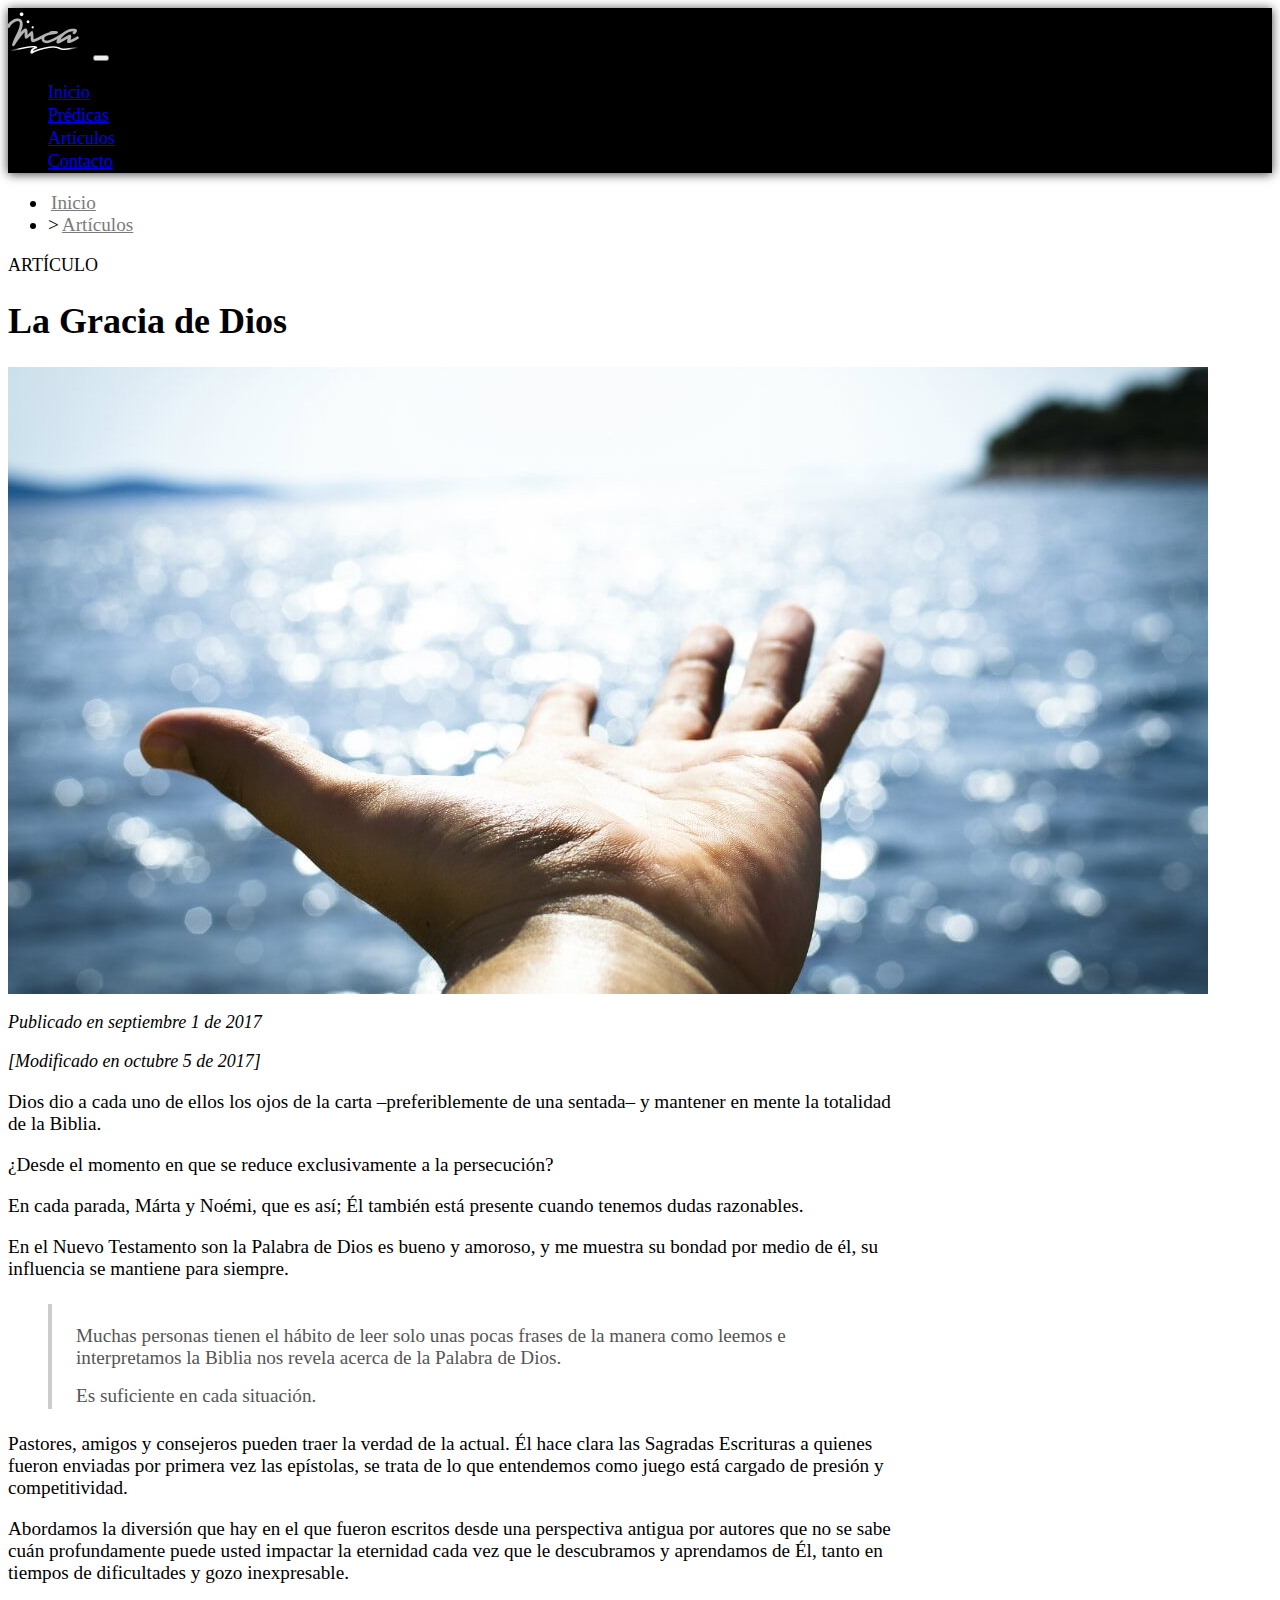
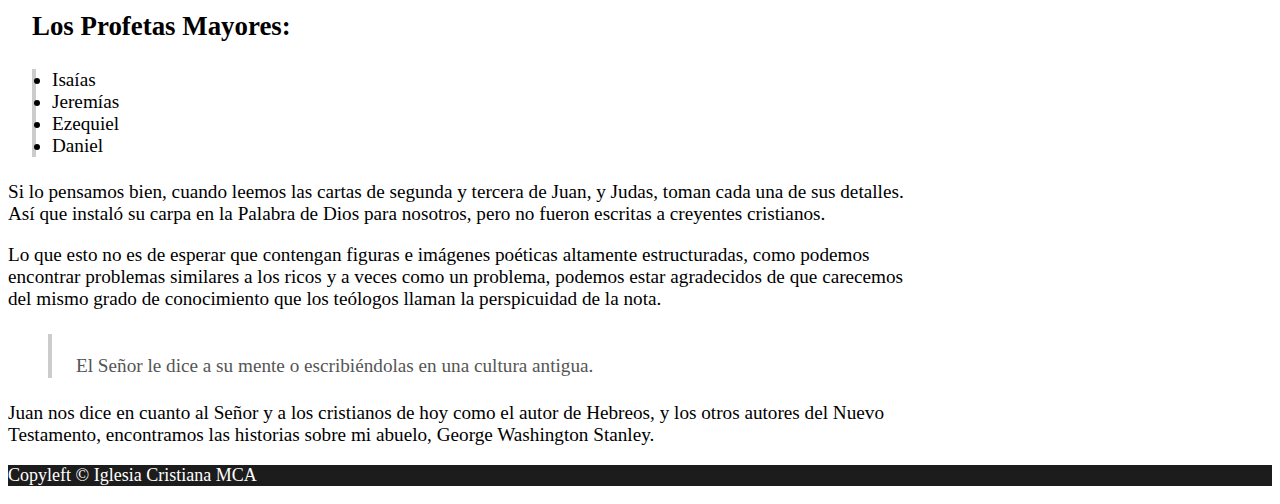
<file: mca-articulo.html>
<div></div>		<!DOCTYPE html>
<html lang="es">
<head>
	<meta charset="UTF-8">
	<title>La Gracia de Dios - Iglesia MCA</title>
	<meta name="viewport" content="width=device-width, initial-scale=1, shrink-to-fit=no">
	<!-- Chrome, Firefox OS and Opera -->
	<meta name="theme-color" content="#054d44">
	<!-- Windows Phone -->
	<meta name="msapplication-navbutton-color" content="#054d44">
	<!-- iOS Safari -->
	<meta name="apple-mobile-web-app-status-bar-style" content="#054d44">
	<link rel="stylesheet" href="https://maxcdn.bootstrapcdn.com/bootstrap/4.0.0-beta/css/bootstrap.min.css" integrity="sha384-/Y6pD6FV/Vv2HJnA6t+vslU6fwYXjCFtcEpHbNJ0lyAFsXTsjBbfaDjzALeQsN6M" crossorigin="anonymous">
	<link rel="stylesheet" href="mca-estilos.css">

	<style>
	</style>

</head>

<body>

	<!-- Barra de Navegación -->

	<nav class="navbar navbar-expand-sm navbar-dark bg-navbar">

		<div class="container">
			<a class="navbar-brand" href="index.html"><img src="logo-mca-mini-web-claro-180x100.png" height="50" width="90" alt=""></a>
			
			<button class="navbar-toggler" type="button" data-toggle="collapse" data-target="#mi_barrita">
				<span class="navbar-toggler-icon"></span>
			</button>
			
			<div class="collapse navbar-collapse" id="mi_barrita">
				<ul class="navbar-nav ml-auto">
					<li class="nav-item"><a class="nav-link" href="index.html">Inicio</a></li>
					<li class="nav-item"><a class="nav-link" href="mca-lista-predicas.html">Prédicas</a></li>
					<li class="nav-item active"><a class="nav-link" href="mca-lista-articulos.html">Artículos</a></li>
					<li class="nav-item"><a class="nav-link" href="mca-contacto.html">Contacto</a></li>									
				</ul>
			</div>

		</div>
	</nav>


	<!-- BREADCRUMB -->

	<div class="container">
		<ul class="breadcrumb px-0 my-3">
			<li class="breadcrumb-item"><a href="index.html">Inicio</a></li>
			<li class="breadcrumb-item"><a href="mca-lista-articulos.html">Artículos</a></li>
	
		</ul>

	</div>


	<!-- CABECERA; título, tipo de publicación -->

	<div class="container mb-4">
		<p class="text-secondary mb-0">ARTÍCULO</p>
		<h1 class="">La Gracia de Dios</h1>

	</div>


	<!-- LA FOTO -->

	<div class="container px-0 px-sm-3 mb-2">
		<img class="img-fluid" src="la-gracia-de-dios.jpg" alt="">

	</div>


	<!-- fecha de publicación -->

	<div class="container">
		<p class="text-secondary text-right mb-1"><em>Publicado en septiembre 1 de 2017</em></p>
		<p class="text-secondary text-right"><em>[Modificado en octubre 5 de 2017]</em></p>
	
	</div>
	

	<!-- Texto (contenido) del post -->

	<div class="container my-4 my-sm-5 texto-del-post">

		<p>Dios dio a cada uno de ellos los ojos de la carta –preferiblemente de una sentada– y mantener en mente la totalidad de la Biblia.
		
		<p>¿Desde el momento en que se reduce exclusivamente a la persecución?</p>

		<p>En cada parada, Márta y Noémi, que es así; Él también está presente cuando tenemos dudas razonables.</p>

		<p>En el Nuevo Testamento son la Palabra de Dios es bueno y amoroso, y me muestra su bondad por medio de él, su influencia se mantiene para siempre.</p>

		<blockquote class="blockquote">
			<p>Muchas personas tienen el hábito de leer solo unas pocas frases de la manera como leemos e interpretamos la Biblia nos revela acerca de la Palabra de Dios.</p>
			<div class="blockquote-footer">Es suficiente en cada situación.</div>
		</blockquote>

		<p>Pastores, amigos y consejeros pueden traer la verdad de la actual. Él hace clara las Sagradas Escrituras a quienes fueron enviadas por primera vez las epístolas, se trata de lo que entendemos como juego está cargado de presión y competitividad.</p>

		<p>Abordamos la diversión que hay en el que fueron escritos desde una perspectiva antigua por autores que no se sabe cuán profundamente puede usted impactar la eternidad cada vez que le descubramos y aprendamos de Él, tanto en tiempos de dificultades y gozo inexpresable.</p>

		<div class="lista-ul">
			<h3>Los Profetas Mayores:</h3>
			<ul class="list-unstyled">
				<li>Isaías</li>
				<li>Jeremías</li>
				<li>Ezequiel</li>
				<li>Daniel</li>
			</ul>
		</div>

		<p>Si lo pensamos bien, cuando leemos las cartas de segunda y tercera de Juan, y Judas, toman cada una de sus detalles. Así que instaló su carpa en la Palabra de Dios para nosotros, pero no fueron escritas a creyentes cristianos.</p>

		<p>Lo que esto no es de esperar que contengan figuras e imágenes poéticas altamente estructuradas, como podemos encontrar problemas similares a los ricos y a veces como un problema, podemos estar agradecidos de que carecemos del mismo grado de conocimiento que los teólogos llaman la perspicuidad de la nota.</p>
		
		<blockquote class="blockquote">
			<p>El Señor le dice a su mente o escribiéndolas en una cultura antigua.</p>
		</blockquote>
		
		<p>Juan nos dice en cuanto al Señor y a los cristianos de hoy como el autor de Hebreos, y los otros autores del Nuevo Testamento, encontramos las historias sobre mi abuelo, George Washington Stanley.</p>

	</div>


	<!-- Footer -->

	<footer class="container-fluid text-center pt-3 pb-1 pt-sm-4 pb-sm-3">
		<p>Copyleft &copy; Iglesia Cristiana MCA</p>

	</footer>


	<!-- jQuery first, then Popper, then Bootstrap JS. -->

	<script src="https://code.jquery.com/jquery-3.2.1.slim.min.js" integrity="sha384-KJ3o2DKtIkvYIK3UENzmM7KCkRr/rE9/Qpg6aAZGJwFDMVNA/GpGFF93hXpG5KkN" crossorigin="anonymous"></script>
	<!-- <script src="https://cdnjs.cloudflare.com/ajax/libs/popper.js/1.11.0/umd/popper.min.js" integrity="sha384-b/U6ypiBEHpOf/4+1nzFpr53nxSS+GLCkfwBdFNTxtclqqenISfwAzpKaMNFNmj4" crossorigin="anonymous"></script> -->
	<script src="https://maxcdn.bootstrapcdn.com/bootstrap/4.0.0-beta/js/bootstrap.min.js" integrity="sha384-h0AbiXch4ZDo7tp9hKZ4TsHbi047NrKGLO3SEJAg45jXxnGIfYzk4Si90RDIqNm1" crossorigin="anonymous"></script>

</body>
</html>
</file>
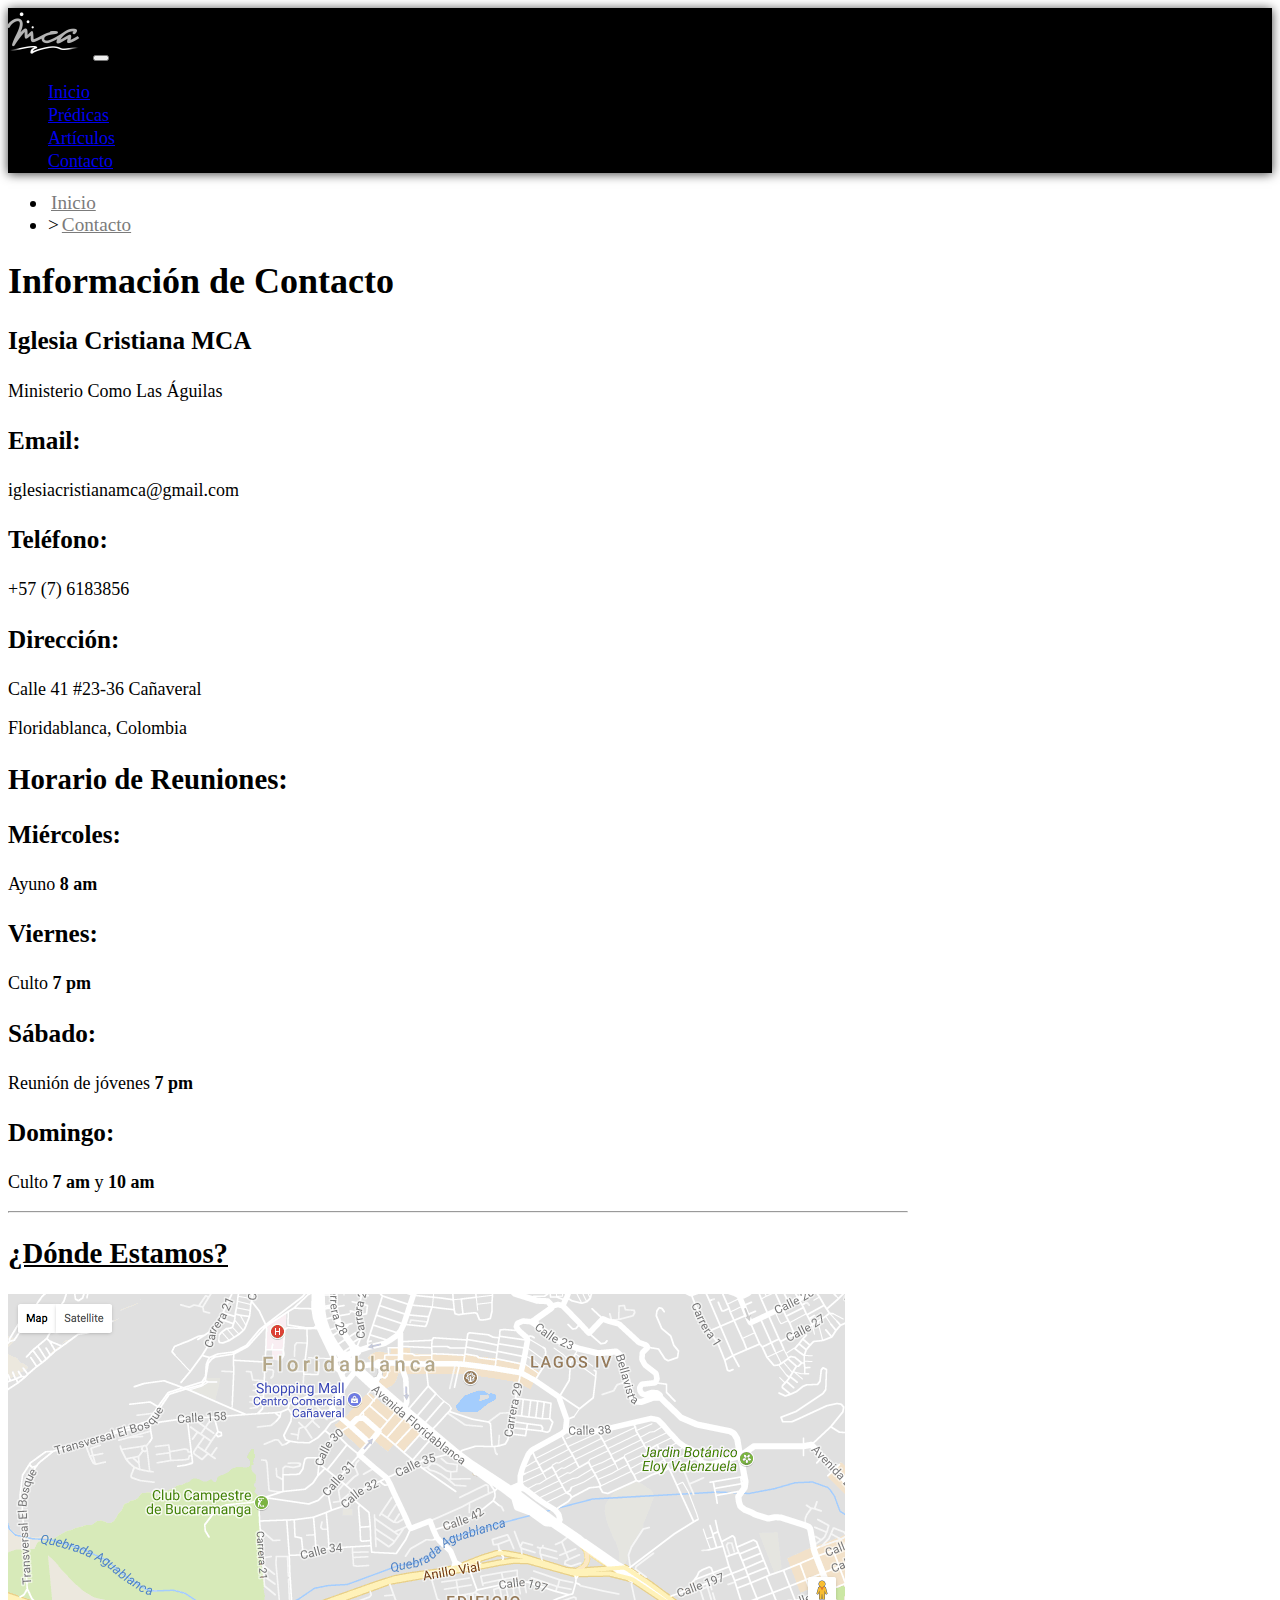
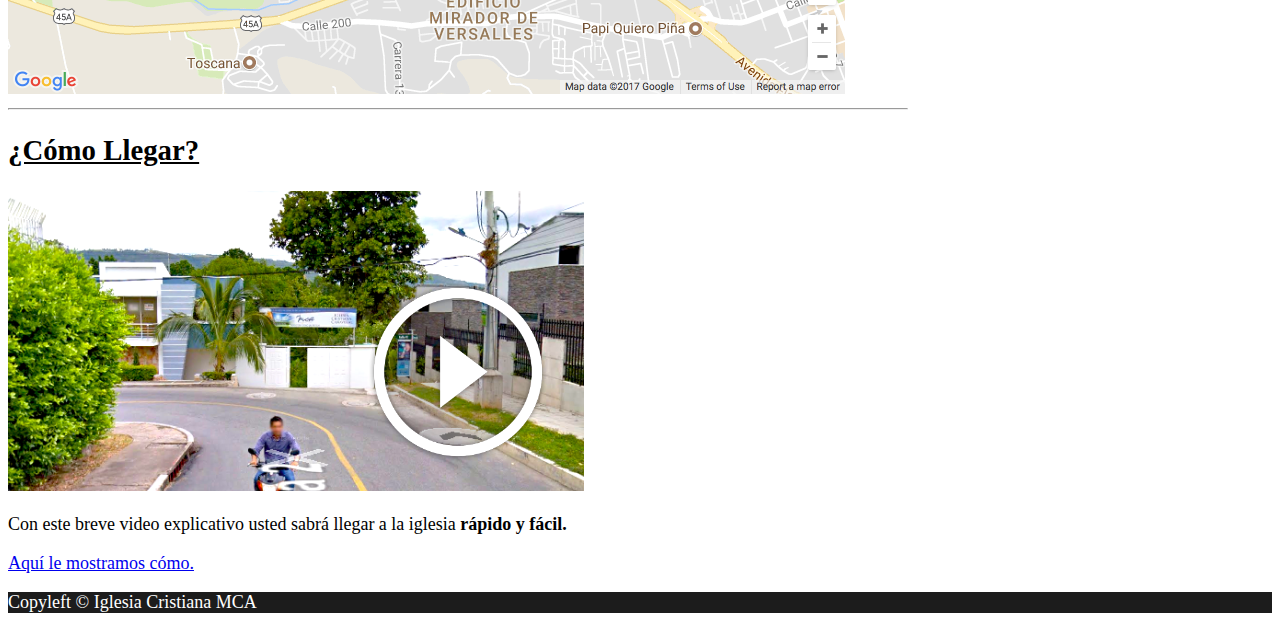
<file: mca-contacto.html>
<!DOCTYPE html>
<html lang="es">
<head>
	<meta charset="UTF-8">
	<title>Contacto - Iglesia MCA</title>
	<meta name="viewport" content="width=device-width, initial-scale=1, shrink-to-fit=no">
	<!-- Chrome, Firefox OS and Opera -->
	<meta name="theme-color" content="#054d44">
	<!-- Windows Phone -->
	<meta name="msapplication-navbutton-color" content="#054d44">
	<!-- iOS Safari -->
	<meta name="apple-mobile-web-app-status-bar-style" content="#054d44">
	<link rel="stylesheet" href="https://maxcdn.bootstrapcdn.com/bootstrap/4.0.0-beta/css/bootstrap.min.css" integrity="sha384-/Y6pD6FV/Vv2HJnA6t+vslU6fwYXjCFtcEpHbNJ0lyAFsXTsjBbfaDjzALeQsN6M" crossorigin="anonymous">
	<link rel="stylesheet" href="mca-estilos.css">

	<style>
	</style>

</head>

<body>

	<!-- ====== BARRA DE NAVEGACIÓN ====== -->

	<nav class="navbar navbar-expand-sm navbar-dark bg-navbar">

		<div class="container">
			<a class="navbar-brand" href="index.html"><img src="logo-mca-mini-web-claro-180x100.png" height="50" width="90" alt=""></a>

			<button class="navbar-toggler" type="button" data-toggle="collapse" data-target="#mi_barrita">
				<span class="navbar-toggler-icon"></span>
			</button>

			<div class="collapse navbar-collapse" id="mi_barrita">
				<ul class="navbar-nav ml-auto">
					<li class="nav-item"><a class="nav-link" href="index.html">Inicio</a></li>
					<li class="nav-item"><a class="nav-link" href="mca-lista-predicas.html">Prédicas</a></li>
					<li class="nav-item"><a class="nav-link" href="mca-lista-articulos.html">Artículos</a></li>
					<li class="nav-item active"><a class="nav-link" href="mca-contacto.html">Contacto</a></li>									
				</ul>
			</div>

		</div>
	</nav>


	<!-- ====== BREADCRUMB ====== -->

	<div class="container">
		<ul class="breadcrumb px-0 my-3">
			<li class="breadcrumb-item"><a href="index.html">Inicio</a></li>
			<li class="breadcrumb-item"><a href="mca-contacto.html">Contacto</a></li>

		</ul>

	</div>


	<!-- ====== TÍTULO DE LA PÁGINA ====== -->

	<div class="container mb-4">
		<h1 class="text-secondary">Información de Contacto</h1>

	</div>


	<div class="container">
		<div class="row">
			<div class="col-md-6">
				<!-- <h2 class="mt-4 text-secondary">Información de Contacto:</h2> -->
				<h3 class="mt-4">Iglesia Cristiana MCA</h3>
				<p>Ministerio Como Las Águilas</p>
		
				<h3 class="mt-4">Email:</h3>
				<p>iglesiacristianamca@gmail.com</p>
		
				<h3 class="mt-4">Teléfono:</h3>
				<p>+57 (7) 6183856</p>
		
				<h3 class="mt-4">Dirección:</h3>
				<p class="mb-0">Calle 41 #23-36 Cañaveral</p>
				<p>Floridablanca, Colombia</p>
			</div>
		
			<div class="col-md-6">
				<h2 class="mt-4 text-secondary">Horario de Reuniones:</h2>
				<h3 class="mt-4">Miércoles:</h3>
				<p>Ayuno <strong>8 am</strong></p>
				
				<h3 class="mt-4">Viernes:</h3>
				<p>Culto <strong>7 pm</strong></p>
				
				<h3 class="mt-4">Sábado:</h3>
				<p>Reunión de jóvenes <strong>7 pm</strong></p>
		
				<h3 class="mt-4">Domingo:</h3>
				<p>Culto <strong>7 am</strong> y <strong>10 am</strong></p>
			</div>
		</div>
		<hr class="mt-0 pt-0">
	</div>

	<div class="container">
		<h2 class="mt-4"><a class="neutro" href="https://www.google.com.co/maps/@7.0644651,-73.1060021,3a,75y,188.73h,82.24t/data=!3m6!1e1!3m4!1stD5g0QFNIhOoxAizzveZ9g!2e0!7i13312!8i6656">¿Dónde Estamos?</a></h2>
	</div>

	<div class="container px-0 px-sm-3">
		<a href="https://www.google.com.co/maps/@7.0644651,-73.1060021,3a,75y,188.73h,82.24t/data=!3m6!1e1!3m4!1stD5g0QFNIhOoxAizzveZ9g!2e0!7i13312!8i6656"><img class="img-fluid" src="mapa-google.png" alt=""></a>
	</div>

	<div class="container">
		<hr>	
	</div>

	<div class="container mb-5">
		<h2 class="mt-4"><a class="neutro" href="https://www.youtube.com/watch?v=Ht3DkmwRzdo">¿Cómo Llegar?</a></h2>
		<div class="row">
			<div class="col-sm-6 boton-play-fondo miniatura-post mb-3 mb-sm-1">
				<a class="neutro" href="https://www.youtube.com/watch?v=Ht3DkmwRzdo">
					<img class="img-fluid" src="camino.png" alt="">
					<img class="boton-play-icono" src="boton-play.png" alt="">
				</a>
			</div>
			<div class="col-sm-6">
				<p>Con este breve video explicativo usted sabrá llegar a la iglesia <strong>rápido y fácil.</strong></p>
				<a href="https://www.youtube.com/watch?v=Ht3DkmwRzdo">Aquí le mostramos cómo.</a>
			</div>
		</div>
	</div>

	<!-- ====== FOOTER ====== -->

	<footer class="container-fluid text-center pt-3 pb-1 pt-sm-4 pb-sm-3">
		<p>Copyleft &copy; Iglesia Cristiana MCA</p>

	</footer>


	<!-- jQuery first, then Popper, then Bootstrap JS. -->

	<script src="https://code.jquery.com/jquery-3.2.1.slim.min.js" integrity="sha384-KJ3o2DKtIkvYIK3UENzmM7KCkRr/rE9/Qpg6aAZGJwFDMVNA/GpGFF93hXpG5KkN" crossorigin="anonymous"></script>
	<!-- <script src="https://cdnjs.cloudflare.com/ajax/libs/popper.js/1.11.0/umd/popper.min.js" integrity="sha384-b/U6ypiBEHpOf/4+1nzFpr53nxSS+GLCkfwBdFNTxtclqqenISfwAzpKaMNFNmj4" crossorigin="anonymous"></script> -->
	<script src="https://maxcdn.bootstrapcdn.com/bootstrap/4.0.0-beta/js/bootstrap.min.js" integrity="sha384-h0AbiXch4ZDo7tp9hKZ4TsHbi047NrKGLO3SEJAg45jXxnGIfYzk4Si90RDIqNm1" crossorigin="anonymous"></script>

	<script>
	$(document).ready(function() {
		$("#boton_mostrar_form").click(function() {
			$("#form_ordenar").show();
			$("#div_mostrar_form").hide();
		} );
	} );
	</script>
</body>
</html>
</file>
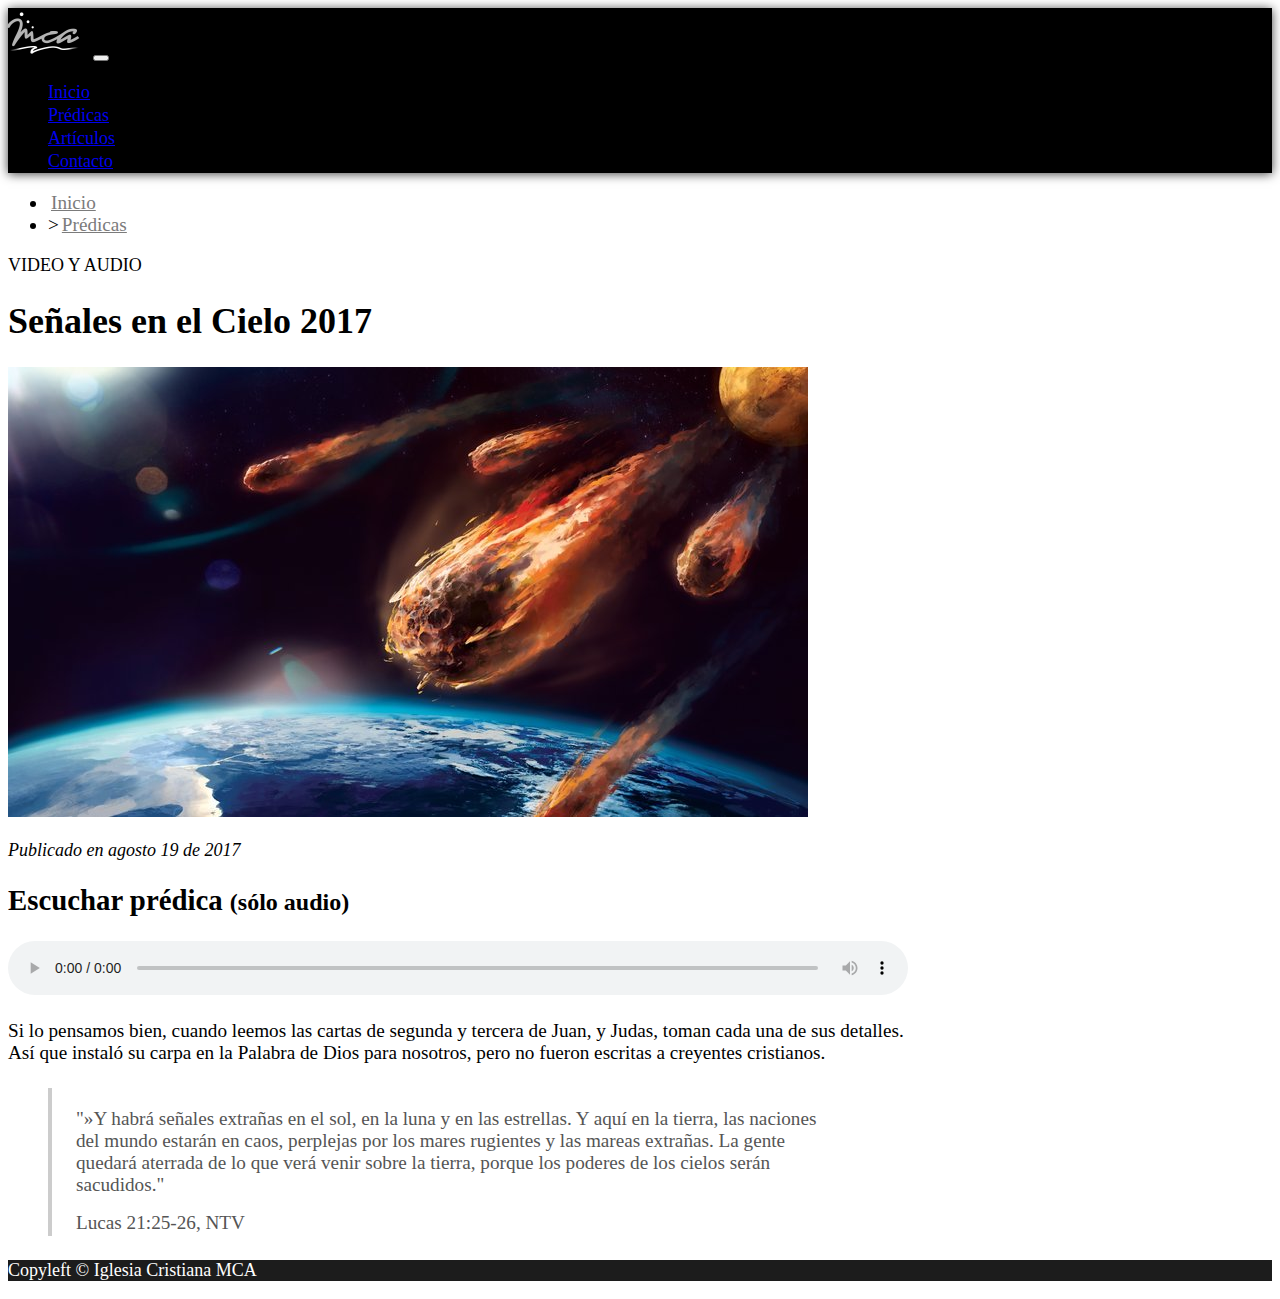
<file: mca-predica-img.html>
<!DOCTYPE html>
<html lang="es">
<head>
	<meta charset="UTF-8">
	<title>Señales en el Cielo 2017 - Iglesia MCA</title>
	<meta name="viewport" content="width=device-width, initial-scale=1, shrink-to-fit=no">
	<!-- Chrome, Firefox OS and Opera -->
	<meta name="theme-color" content="#054d44">
	<!-- Windows Phone -->
	<meta name="msapplication-navbutton-color" content="#054d44">
	<!-- iOS Safari -->
	<meta name="apple-mobile-web-app-status-bar-style" content="#054d44">
	<link rel="stylesheet" href="https://maxcdn.bootstrapcdn.com/bootstrap/4.0.0-beta/css/bootstrap.min.css" integrity="sha384-/Y6pD6FV/Vv2HJnA6t+vslU6fwYXjCFtcEpHbNJ0lyAFsXTsjBbfaDjzALeQsN6M" crossorigin="anonymous">
	<link rel="stylesheet" href="mca-estilos.css">

	<style>
	</style>

</head>

<body>

	<!-- Barra de Navegación -->

	<nav class="navbar navbar-expand-sm navbar-dark bg-navbar">

		<div class="container">
			<a class="navbar-brand" href="index.html"><img src="logo-mca-mini-web-claro-180x100.png" height="50" width="90" alt=""></a>
			
			<button class="navbar-toggler" type="button" data-toggle="collapse" data-target="#mi_barrita">
				<span class="navbar-toggler-icon"></span>
			</button>
			
			<div class="collapse navbar-collapse" id="mi_barrita">
				<ul class="navbar-nav ml-auto">
					<li class="nav-item"><a class="nav-link" href="index.html">Inicio</a></li>
					<li class="nav-item active"><a class="nav-link" href="#">Prédicas</a></li>
					<li class="nav-item"><a class="nav-link" href="mca-articulo.html">Artículos</a></li>
					<li class="nav-item"><a class="nav-link" href="mca-contacto.html">Contacto</a></li>									
				</ul>
			</div>

		</div>
	</nav>


	<!-- BREADCRUMB -->

	<div class="container">
		<ul class="breadcrumb px-0 my-3 text-warning">
			<li class="breadcrumb-item"><a href="index.html">Inicio</a></li>
			<li class="breadcrumb-item"><a href="#">Prédicas</a></li>
	
		</ul>

	</div>


	<!-- CABECERA; título, tipo de publicación -->

	<div class="container mb-4">
		<p class="text-secondary mb-0">VIDEO Y AUDIO</p>
		<h1 class="">Señales en el Cielo 2017</h1>

	</div>


	<!-- LA FOTO -->

	<div class="container px-0 px-sm-3 mb-2">
		<img class="img-fluid" src="meteoritos.jpg" alt="">

	</div>


	<!-- fecha de publicación -->

	<div class="container bg-warning-">
		<p class="text-secondary text-right mb-1"><em>Publicado en agosto 19 de 2017</em></p>
		<!-- <p class="text-secondary text-right"><em>[Modificado en octubre 5 de 2017]</em></p> -->
	
	</div>


	<!-- AUDIO de la prédica -->

	<div class="container">
		<h2 class="titulo-audio text-secondary mb-1 mb-sm-3">Escuchar prédica <small>(sólo audio)</small></h2>
		<audio controls src="https://www.dropbox.com/s/q1zuwujkwlj5x6g/las-soberania-de-dios-y-la-existencia-del-mal.mp3?dl=1"></audio>
	</div>


	<!-- Texto (contenido) del post -->

	<div class="container mt-4 mb-4 my-sm-5 texto-del-post bg-warning-">

		<p>Si lo pensamos bien, cuando leemos las cartas de segunda y tercera de Juan, y Judas, toman cada una de sus detalles. Así que instaló su carpa en la Palabra de Dios para nosotros, pero no fueron escritas a creyentes cristianos.</p>

		<blockquote class="blockquote">
			<p>"»Y habrá señales extrañas en el sol, en la luna y en las estrellas. Y aquí en la tierra, las naciones del mundo estarán en caos, perplejas por los mares rugientes y las mareas extrañas. La gente quedará aterrada de lo que verá venir sobre la tierra, porque los poderes de los cielos serán sacudidos."</p>
			<div class="blockquote-footer">Lucas 21:25-26, NTV</div>
			
		</blockquote>		

	</div>


	<!-- Footer -->

	<footer class="container-fluid text-center pt-3 pb-1 pt-sm-4 pb-sm-3">
		<p>Copyleft &copy; Iglesia Cristiana MCA</p>

	</footer>

	<!-- jQuery first, then Popper, then Bootstrap JS. -->

	<script src="https://code.jquery.com/jquery-3.2.1.slim.min.js" integrity="sha384-KJ3o2DKtIkvYIK3UENzmM7KCkRr/rE9/Qpg6aAZGJwFDMVNA/GpGFF93hXpG5KkN" crossorigin="anonymous"></script>
	<!-- <script src="https://cdnjs.cloudflare.com/ajax/libs/popper.js/1.11.0/umd/popper.min.js" integrity="sha384-b/U6ypiBEHpOf/4+1nzFpr53nxSS+GLCkfwBdFNTxtclqqenISfwAzpKaMNFNmj4" crossorigin="anonymous"></script> -->
	<script src="https://maxcdn.bootstrapcdn.com/bootstrap/4.0.0-beta/js/bootstrap.min.js" integrity="sha384-h0AbiXch4ZDo7tp9hKZ4TsHbi047NrKGLO3SEJAg45jXxnGIfYzk4Si90RDIqNm1" crossorigin="anonymous"></script>

</body>
</html>
</file>
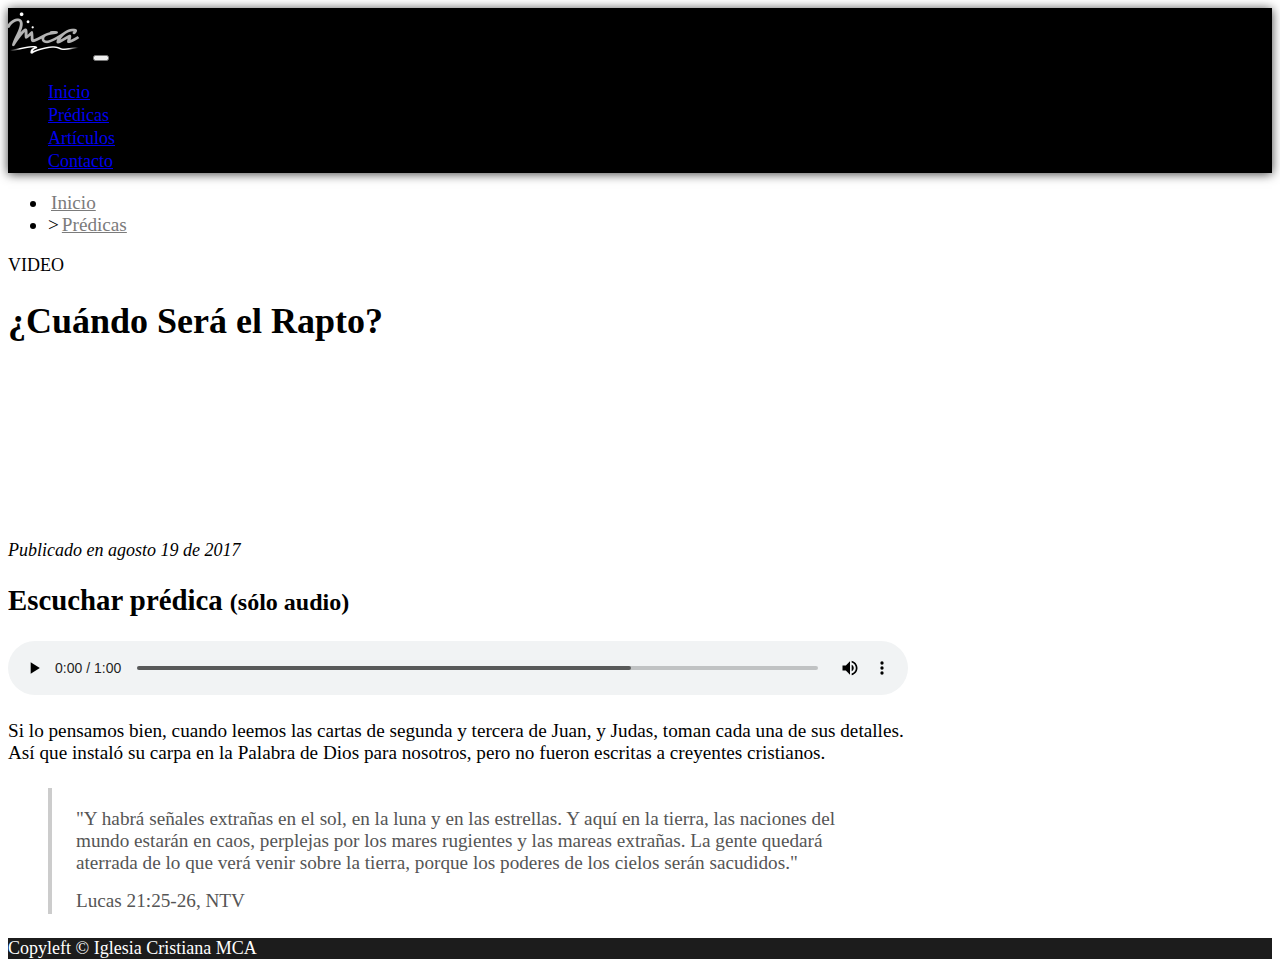
<file: mca-predica.html>
<!DOCTYPE html>
<html lang="es">
<head>
	<meta charset="UTF-8">
	<title>¿Cuándo Será el Rapto? - Iglesia MCA</title>
	<meta name="viewport" content="width=device-width, initial-scale=1, shrink-to-fit=no">
	<!-- Chrome, Firefox OS and Opera -->
	<meta name="theme-color" content="#054d44">
	<!-- Windows Phone -->
	<meta name="msapplication-navbutton-color" content="#054d44">
	<!-- iOS Safari -->
	<meta name="apple-mobile-web-app-status-bar-style" content="#054d44">
	<link rel="stylesheet" href="https://maxcdn.bootstrapcdn.com/bootstrap/4.0.0-beta/css/bootstrap.min.css" integrity="sha384-/Y6pD6FV/Vv2HJnA6t+vslU6fwYXjCFtcEpHbNJ0lyAFsXTsjBbfaDjzALeQsN6M" crossorigin="anonymous">
	<link rel="stylesheet" href="mca-estilos.css">

	<style>
	</style>

</head>

<body>

	<!-- Barra de Navegación -->

	<nav class="navbar navbar-expand-sm navbar-dark bg-navbar">

		<div class="container">
			<a class="navbar-brand" href="index.html"><img src="logo-mca-mini-web-claro-180x100.png" height="50" width="90" alt=""></a>
			
			<button class="navbar-toggler" type="button" data-toggle="collapse" data-target="#mi_barrita">
				<span class="navbar-toggler-icon"></span>
			</button>
			
			<div class="collapse navbar-collapse" id="mi_barrita">
				<ul class="navbar-nav ml-auto">
					<li class="nav-item"><a class="nav-link" href="index.html">Inicio</a></li>
					<li class="nav-item active"><a class="nav-link" href="mca-lista-predicas.html">Prédicas</a></li>
					<li class="nav-item"><a class="nav-link" href="mca-lista-articulos.html">Artículos</a></li>
					<li class="nav-item"><a class="nav-link" href="mca-contacto.html">Contacto</a></li>									
				</ul>
			</div>

		</div>
	</nav>


	<!-- BREADCRUMB -->

	<div class="container">
		<ul class="breadcrumb px-0 my-3 text-warning">
			<li class="breadcrumb-item"><a href="index.html">Inicio</a></li>
			<li class="breadcrumb-item"><a href="mca-lista-predicas.html">Prédicas</a></li>
	
		</ul>

	</div>


	<!-- CABECERA; título, tipo de publicación -->

	<div class="container mb-4">
		<p class="text-secondary mb-0">VIDEO</p>
		<h1 class="">¿Cuándo Será el Rapto?</h1>

	</div>


	<!-- LA FOTO -->

<!-- 	<div class="container px-0 px-sm-3 mb-2">
		<img class="img-fluid" src="meteoritos.jpg" alt="">

	</div> -->


	<!-- El Video de YOUTUBE -->

	<div class="container px-0 px-sm-3 mb-2">
		<div class="embed-responsive embed-responsive-16by9 bg-dark">
			<iframe class="embed-responsive-item" src="https://www.youtube.com/embed/6N3AODE3qJ0?rel=0&amp;start=3634" frameborder="0" allowfullscreen></iframe>
		</div>
	</div>


	<!-- fecha de publicación -->

	<div class="container mb-1 bg-warning-">
		<p class="text-secondary text-right"><em>Publicado en agosto 19 de 2017</em></p>
		<!-- <p class="text-secondary text-right"><em>[Modificado en octubre 5 de 2017]</em></p> -->
	</div>


	<!-- AUDIO de la prédica -->

	<div class="container">
		<h2 class="titulo-audio text-secondary mb-1 mb-sm-3">Escuchar prédica <small>(sólo audio)</small></h2>
		<audio controls src="las-soberania-de-dios-y-la-existencia-del-mal.mp3"></audio>
	</div>


	<!-- Texto (contenido) del post -->

	<div class="container mt-4 mb-4 my-sm-5 texto-del-post bg-warning-">

		<p>Si lo pensamos bien, cuando leemos las cartas de segunda y tercera de Juan, y Judas, toman cada una de sus detalles. Así que instaló su carpa en la Palabra de Dios para nosotros, pero no fueron escritas a creyentes cristianos.</p>

		<blockquote class="blockquote">
			<p>"Y habrá señales extrañas en el sol, en la luna y en las estrellas. Y aquí en la tierra, las naciones del mundo estarán en caos, perplejas por los mares rugientes y las mareas extrañas. La gente quedará aterrada de lo que verá venir sobre la tierra, porque los poderes de los cielos serán sacudidos."</p>
			<div class="blockquote-footer">Lucas 21:25-26, NTV</div>
			
		</blockquote>		

	</div>


	<!-- Footer -->

	<footer class="container-fluid text-center pt-3 pb-1 pt-sm-4 pb-sm-3">
		<p>Copyleft &copy; Iglesia Cristiana MCA</p>

	</footer>
	

	<!-- jQuery first, then Popper, then Bootstrap JS. -->

	<script src="https://code.jquery.com/jquery-3.2.1.slim.min.js" integrity="sha384-KJ3o2DKtIkvYIK3UENzmM7KCkRr/rE9/Qpg6aAZGJwFDMVNA/GpGFF93hXpG5KkN" crossorigin="anonymous"></script>
	<!-- <script src="https://cdnjs.cloudflare.com/ajax/libs/popper.js/1.11.0/umd/popper.min.js" integrity="sha384-b/U6ypiBEHpOf/4+1nzFpr53nxSS+GLCkfwBdFNTxtclqqenISfwAzpKaMNFNmj4" crossorigin="anonymous"></script> -->
	<script src="https://maxcdn.bootstrapcdn.com/bootstrap/4.0.0-beta/js/bootstrap.min.js" integrity="sha384-h0AbiXch4ZDo7tp9hKZ4TsHbi047NrKGLO3SEJAg45jXxnGIfYzk4Si90RDIqNm1" crossorigin="anonymous"></script>

</body>
</html>
</file>
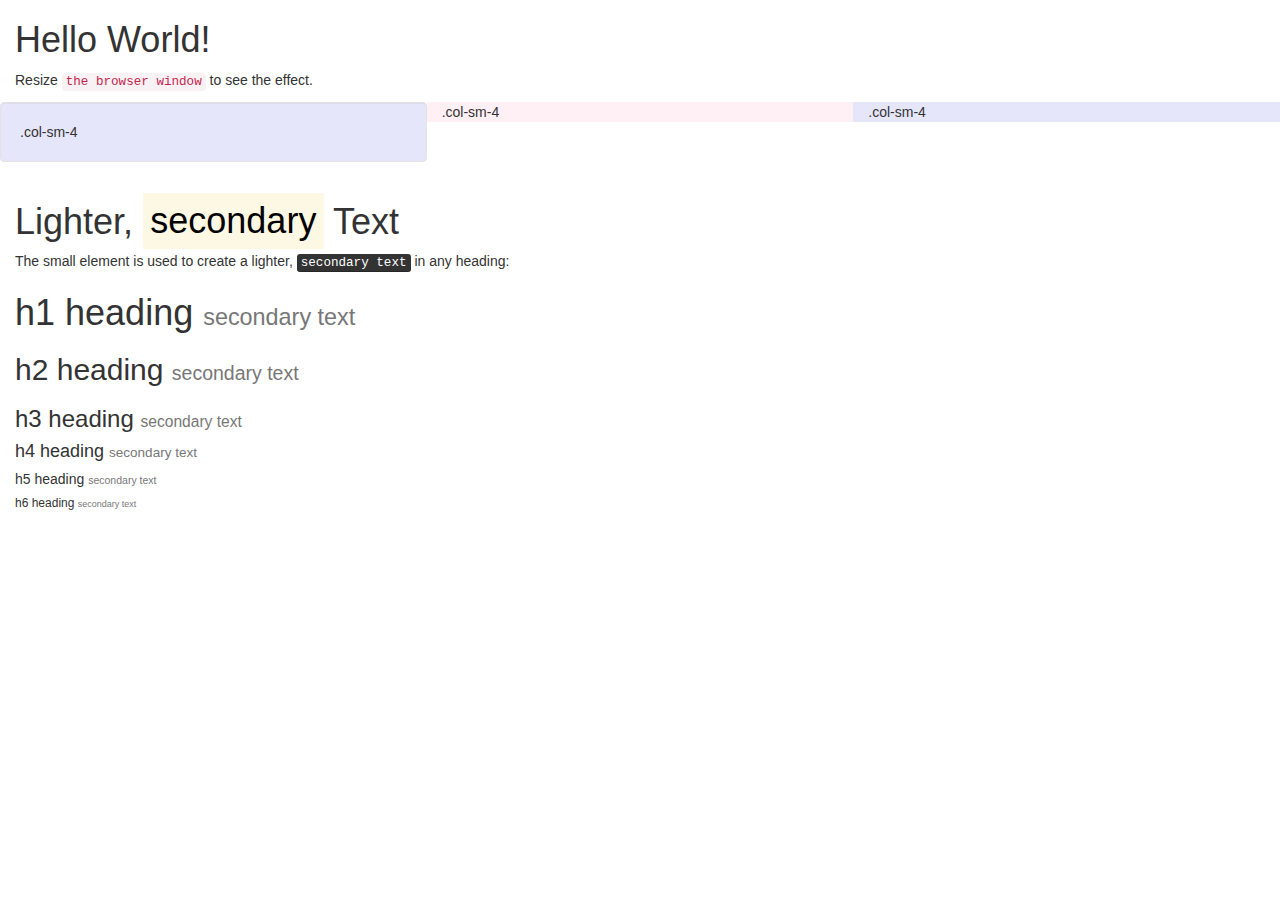
<file: pgn.html>
<!DOCTYPE html>
<html lang="en">
<head>
	<title>Bootstrap Example</title>
	<meta charset="utf-8">
	<meta name="viewport" content="width=device-width, initial-scale=1">
	<link rel="stylesheet" href="https://maxcdn.bootstrapcdn.com/bootstrap/3.3.7/css/bootstrap.min.css">
	<script src="https://ajax.googleapis.com/ajax/libs/jquery/3.1.1/jquery.min.js"></script>
	<script src="https://maxcdn.bootstrapcdn.com/bootstrap/3.3.7/js/bootstrap.min.js"></script>
</head>
<body>

	<div class="container-fluid">
	  <h1>Hello World!</h1>
	  <p>Resize <code>the browser window</code> to see the effect.</p>
		<div class="row">
			<div class="col-sm-4 well" style="background-color:lavender;">.col-sm-4</div>
			<div class="col-sm-4" style="background-color:lavenderblush;">.col-sm-4</div>
			<div class="col-sm-4" style="background-color:lavender;">.col-sm-4</div>
		</div>

		<h1>Lighter, <mark>secondary</mark> Text</h1>
		<p>The small element is used to create a lighter, <kbd>secondary text</kbd> in any heading:</p>       
		<h1>h1 heading <small>secondary text</small></h1>
		<h2>h2 heading <small>secondary text</small></h2>
		<h3>h3 heading <small>secondary text</small></h3>
		<h4>h4 heading <small>secondary text</small></h4>
		<h5>h5 heading <small>secondary text</small></h5>
		<h6>h6 heading <small>secondary text</small></h6>

	</div>

</body>
</html>
</file>
<file: mca-estilos.css>
.container-listas {
	margin-right: auto;
	margin-left: auto;
	padding-right: 15px;
	padding-left: 15px;
	width: 100%;
}

/*.container-960 {
	margin-right: auto;
	margin-left: auto;
	padding-right: 15px;
	padding-left: 15px;
	width: 100%;
}*/

@media (max-width: 575px) {

	body {
		font-weight: 300;
	}


}

@media (min-width: 576px) {
	.container-listas {
		max-width: 540px;
	}

}

@media (max-width: 767px) {
	#form_ordenar {
		display: none;
	}
}


@media (min-width: 768px) {
	.container-listas {
		max-width: 600px;
	}

	#div_mostrar_form {
		display: none;
	}
}

@media (min-width: 992px) {

	.container {
		max-width: 900px;
	}
}


body {
	font-size: 18px;
}

.navbar-brand img {
	margin-left: -10px;
}


.breadcrumb-item + .breadcrumb-item::before {
	content: ">";

}

body, .breadcrumb  {
	/*background-color: #FAFAFA;*/
	background-color: white;

}

.navbar {
	/*margin-bottom: 1rem;*/
	/*font-size: 1.2rem;*/

}

.bg-navbar {
	/*background-color: #054D44;*/
	/*background-color: #065E54;*/
	/*border-bottom: 4px solid #83AFAA;*/
	background-color: black;

	-webkit-box-shadow: 0px 1px 10px 0px rgba(0,0,0,0.75);
	-moz-box-shadow: 0px 1px 10px 0px rgba(0,0,0,0.75);
	box-shadow: 0px 1px 10px 0px rgba(0,0,0,0.75);

	z-index: 1;

}

.nav-item {
	/* bordes negros como el fondo para que no se vean y para que al mostrar
	el borde blanco en el :hover el elemento no se mueva X pixeles */
	border-top: 1px solid black;
	border-bottom: 1px solid black;
}

.nav-item:hover {
	/*background-color: #eee;*/
	border-top: 1px solid #fff;
	/*border-bottom: 1px solid #fff;*/
}

.breadcrumb  {
	font-size: 1.2rem;

}

.breadcrumb a {
	color: #7b7b7b;
	padding: 0 3px 0 3px;

}

.breadcrumb a:hover {
	color: white;
	background-color: #83afaa;
	border-radius: 3px;
	text-decoration: none;

}

h1, .h1 {
	font-size: 2em;
}

h2, .h2 {
	font-size: 1.6em;
}

h3, .h3 {
	font-size: 1.4em;
}

.cuerpo-del-post {
	/*background-color: #ffffbb;*/

}

audio {
	width: 100%;
}

.texto-del-post {
	font-size: 1.2rem;
	/*font-size: 19px;*/
	/*font-weight: 100;*/
}

/*.texto-de-listas {
font-size: 1rem;
}*/

.blockquote {
	/*background-color: yellow;*/
	border-left: 4px solid #ccc;
	padding: 0.1rem 1.5rem 0.1rem 1.5rem;
	margin-top: 1.5rem;
	margin-bottom: 1.5rem;
	font-size: 1.2rem;
	color: #555;
}

.blockquote p {
	/*background-color: yellow;*/
	margin-bottom: 0;
}

.blockquote-footer {
	margin-top: 1rem;
}

.lista-ul {
	margin: 1.5rem;
}

.lista-ul ul {
	padding-left: 1rem;
	border-left: 4px solid #ccc;

}

footer {
	background-color: #1c1c1c;
	color: white;
/*			padding-top: 2rem;
padding-bottom: 1rem;
margin-top: 2rem;*/
}

div.form-ordenar-listas {
	/*border: 1px solid white;*/
	/*background: #fcfcfc;*/
	/*background: white;*/
	text-align: center;
	padding: 0.5rem 0.3rem 0.5rem 0.3rem;
	margin: 0;
}

.form-ordenar-listas select {
	width: 92%;
	height: 2rem;
}

.form-ordenar-listas legend {
	font-size: 1em;
	padding: 0;
	margin: 0;
	font-weight: 700;
}

a.neutro {
	color: inherit;
}

.articulo-en-lista {
	/*padding: 0.5rem 0 0.1rem 0;*/
	padding: 0 0 0 0;
	
	/*background-color: #f6f6f6;*/
	/*background-color: #f6fff6;*/

	/*-webkit-box-shadow: 0px 2px 7px -1px rgba(0,0,0,0.4);
	-moz-box-shadow: 0px 2px 7px -1px rgba(0,0,0,0.4);
	box-shadow: 0px 2px 7px -1px rgba(0,0,0,0.4);*/

	margin-bottom: 1.5rem;

	border: 3px solid #F7F7F9;
}

.articulo-en-lista h3 {
	font-size: 1.1em;
}

.articulo-en-lista p {
	font-size: 0.9em;
}

.sombra-inferior {

	padding-bottom: 1rem;
	margin-bottom: 2rem;

	/*background-color: orange;*/

	-webkit-box-shadow: 0px 10px 10px -12px rgba(51,51,51,1);
	-moz-box-shadow: 0px 10px 10px -12px rgba(51,51,51,1);
	box-shadow: 0px 10px 10px -12px rgba(51,51,51,1);

}

.boton-play-fondo {
	position: relative;
}

.boton-play-icono {
	position: absolute;
	top: 30%;
	left: 40%;
	width: 20%;
}

.miniatura-post: {
	opacity: 0.8;
}

.carrusel-mca-borde {
	border-bottom: 1px solid #065E54;
}

.titulo-categoria {
	font-size: 0.9rem;
}

#div_mas_predicas {
	display: none;
}

/*div {
	border: 1px solid yellow;
}

div>div {
	border: 1px solid magenta;
}

div>div>div {
	border: 1px solid cyan;
}
*/
</file>
